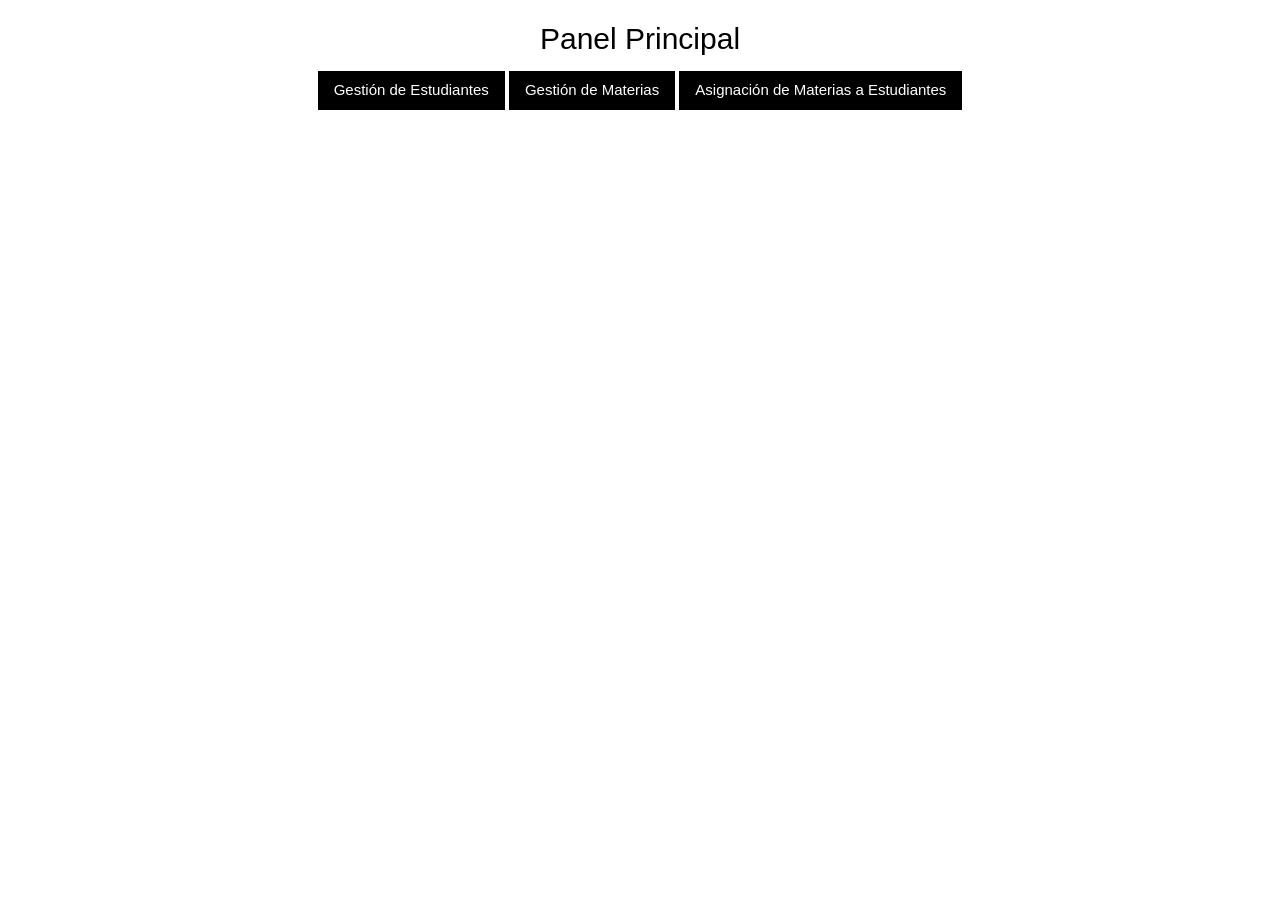
<file: index.html>
<!-- index.html -->
<!DOCTYPE html>
<html lang="es">

<head>
  <meta charset="UTF-8" />
  <meta name="viewport" content="width=device-width, initial-scale=1.0" />
  <title>Gestión de Educativa</title>
  <link rel="icon" type="image/png" sizes="32x32" href="frontend/img/favicon.png">
  <link rel="stylesheet" href="frontend/css/w3.css" />
  <link rel="stylesheet" href="frontend/css/styles.css" />
</head>

<body class="w3-container">

  <header>
    <h2 class="w3-center w3-margin-top">Panel Principal</h2>
  </header>
  
  <main class="w3-bar w3-center">
    <a class="w3-btn w3-black" href="frontend/html/students.html">Gestión de Estudiantes</a> 
    <a class="w3-btn w3-black" href="frontend/html/subjects.html">Gestión de Materias</a> 
    <a class="w3-btn w3-black" href="frontend/html/studentsSubjects.html">Asignación de Materias a Estudiantes</a> 
  </main>

</body>
</html>
</file>
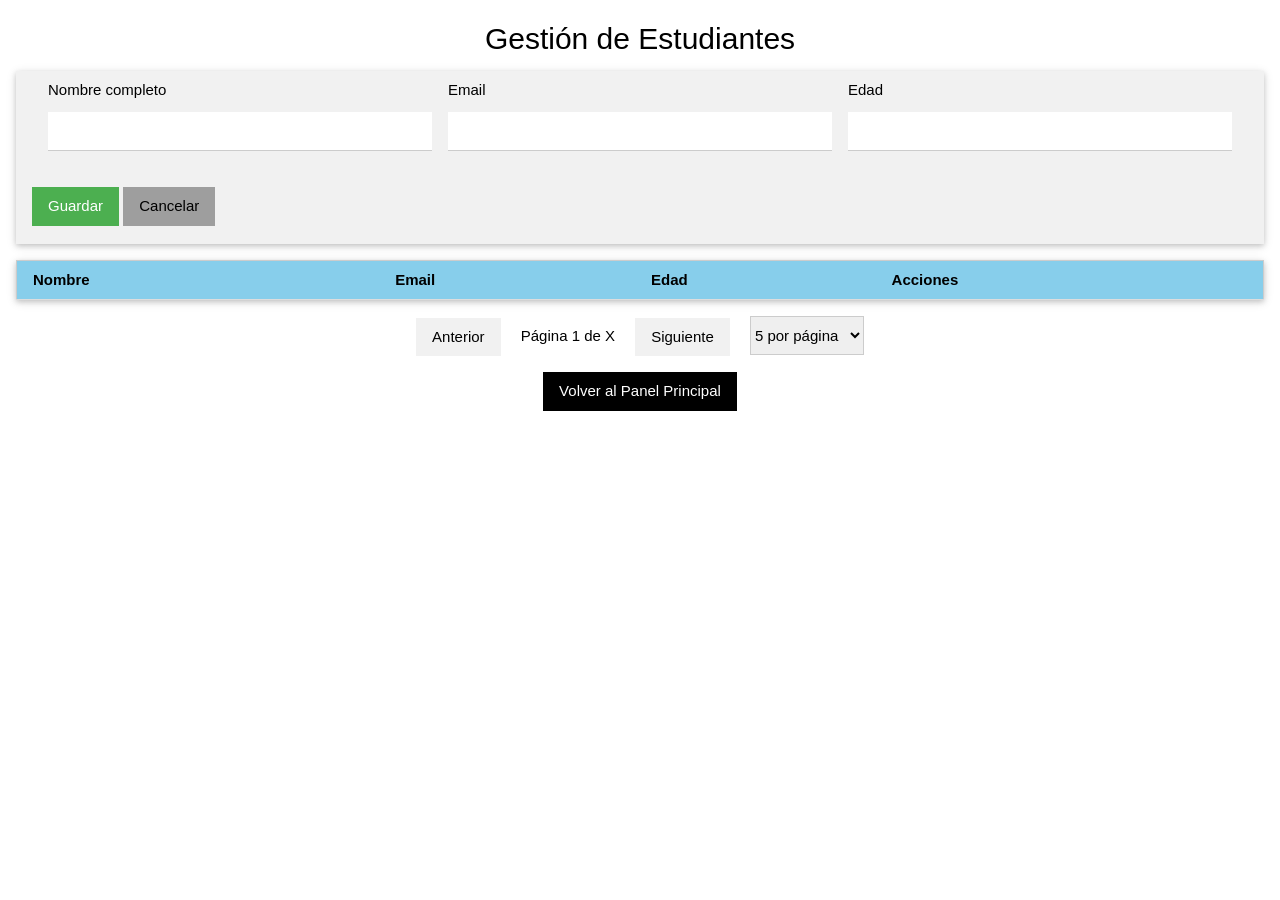
<file: frontend/html/students.html>
<!-- frontend/html/students.html -->
<!DOCTYPE html>
<html lang="es">

<head>
  <meta charset="UTF-8" />
  <meta name="viewport" content="width=device-width, initial-scale=1.0" />
  <title>Gestión de Estudiantes</title>
  <link rel="icon" type="image/png" sizes="32x32" href="../img/favicon.png">
  <link rel="stylesheet" href="../css/w3.css" />
  <link rel="stylesheet" href="../css/styles.css" />
  <script type="module" src="../js/controllers/studentsController.js"></script>
</head>

<body class="w3-container">

  <h2 class="w3-center w3-margin-top">Gestión de Estudiantes</h2>

  <form id="studentForm" class="w3-card w3-padding w3-margin-bottom w3-light-grey">
    <input type="hidden" id="studentId" />

    <div class="w3-row-padding">
      <div class="w3-third">
        <label>Nombre completo</label>
        <input class="w3-input" type="text" id="fullname" required />
      </div>
      <div class="w3-third">
        <label>Email</label>
        <input class="w3-input" type="email" id="email" required />
      </div>
      <div class="w3-third">
        <label>Edad</label>
        <input class="w3-input" type="number" id="age" required />
      </div>
    </div>

    <div class="w3-margin-top">
      <button class="w3-button w3-green" type="submit">Guardar</button>
      <button id="cancelBtn" class="w3-button w3-grey" type="reset">Cancelar</button>
    </div>
  </form>

  <table class="w3-table-all w3-hoverable w3-card">
    <thead>
      <tr class="w3-light-blue">
        <th>Nombre</th>
        <th>Email</th>
        <th>Edad</th>
        <th>Acciones</th>
      </tr>
    </thead>
    <tbody id="studentTableBody"></tbody>
  </table>
    <div class="w3-bar w3-center w3-margin-top">
    <button id="prevPage" class="w3-button w3-light-grey">Anterior</button>
    <span id="pageInfo" class="w3-margin-left w3-margin-right">Página 1 de X</span>
    <button id="nextPage" class="w3-button w3-light-grey">Siguiente</button>
    <select id="resultsPerPage" class="w3-select w3-border w3-margin-left selectPages">
      <option value="3">3 por página</option>
      <option value="5" selected>5 por página</option>
      <option value="10">10 por página</option>
      <option value="20">20 por página</option>
    </select>
  </div>
  <footer class="w3-center w3-margin-top">
    <a class="w3-btn w3-black" href="../../index.html">Volver al Panel Principal</a>
  </footer>
  
</body>
</html>
</file>
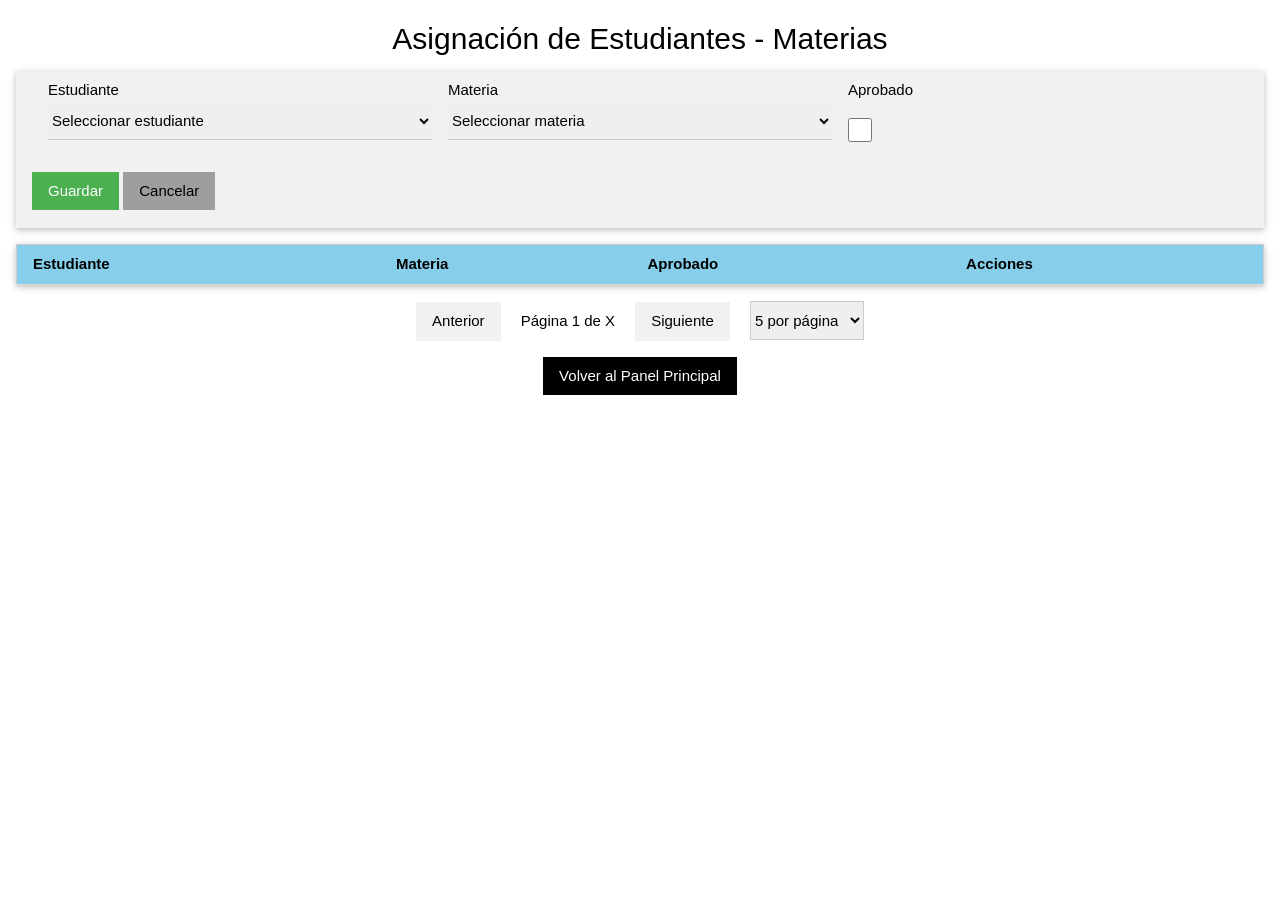
<file: frontend/html/studentsSubjects.html>
<!-- frontend/html/studentsSubjects.html -->
<!DOCTYPE html>
<html lang="es">

<head>
  <meta charset="UTF-8" />
  <meta name="viewport" content="width=device-width, initial-scale=1" />
  <title>Inscripción de Estudiantes a Materias</title>
  <link rel="icon" type="image/png" sizes="32x32" href="../img/favicon.png">
  <link rel="stylesheet" href="../css/w3.css" />
  <link rel="stylesheet" href="../css/styles.css" />
  <script type="module" src="../js/controllers/studentsSubjectsController.js"></script>
</head>

<body class="w3-container">

  <h2 class="w3-center w3-margin-top">Asignación de Estudiantes - Materias</h2>

  <form id="relationForm" class="w3-card w3-padding w3-margin-bottom w3-light-grey">
    <input type="hidden" id="relationId" />

    <div class="w3-row-padding">
      <div class="w3-third">
        <label>Estudiante</label>
        <select id="studentIdSelect" class="w3-select" required>
          <option value="" disabled selected>Seleccionar estudiante</option>
          <!-- Opciones se cargan dinámicamente desde JS -->
        </select>
      </div>
      <div class="w3-third">
        <label>Materia</label>
        <select id="subjectIdSelect" class="w3-select" required>
          <option value="" disabled selected>Seleccionar materia</option>
          <!-- Opciones se cargan dinámicamente desde JS -->
        </select>
      </div>
      <div class="w3-third">
        <label>Aprobado</label>
        <input type="checkbox" id="approved" class="w3-check" />
      </div>
    </div>

    <div class="w3-margin-top">
      <button class="w3-button w3-green" type="submit">Guardar</button>
      <button id="cancelBtn" class="w3-button w3-grey" type="reset">Cancelar</button>
    </div>
  </form>

  <table class="w3-table-all w3-hoverable w3-card">
    <thead>
      <tr class="w3-light-blue">
        <th>Estudiante</th>
        <th>Materia</th>
        <th>Aprobado</th>
        <th>Acciones</th>
      </tr>
    </thead>
    <tbody id="relationTableBody"></tbody>
  </table>
    <div class="w3-bar w3-center w3-margin-top">
    <button id="prevPage" class="w3-button w3-light-grey">Anterior</button>
    <span id="pageInfo" class="w3-margin-left w3-margin-right">Página 1 de X</span>
    <button id="nextPage" class="w3-button w3-light-grey">Siguiente</button>
    <select id="resultsPerPage" class="w3-select w3-border w3-margin-left selectPages">
      <option value="3">3 por página</option>
      <option value="5" selected>5 por página</option>
      <option value="10">10 por página</option>
      <option value="20">20 por página</option>
    </select>
  </div>
  <footer class="w3-center w3-margin-top">
    <a class="w3-btn w3-black" href="../../index.html">Volver al Panel Principal</a>
  </footer>
  
</body>
</html>
</file>
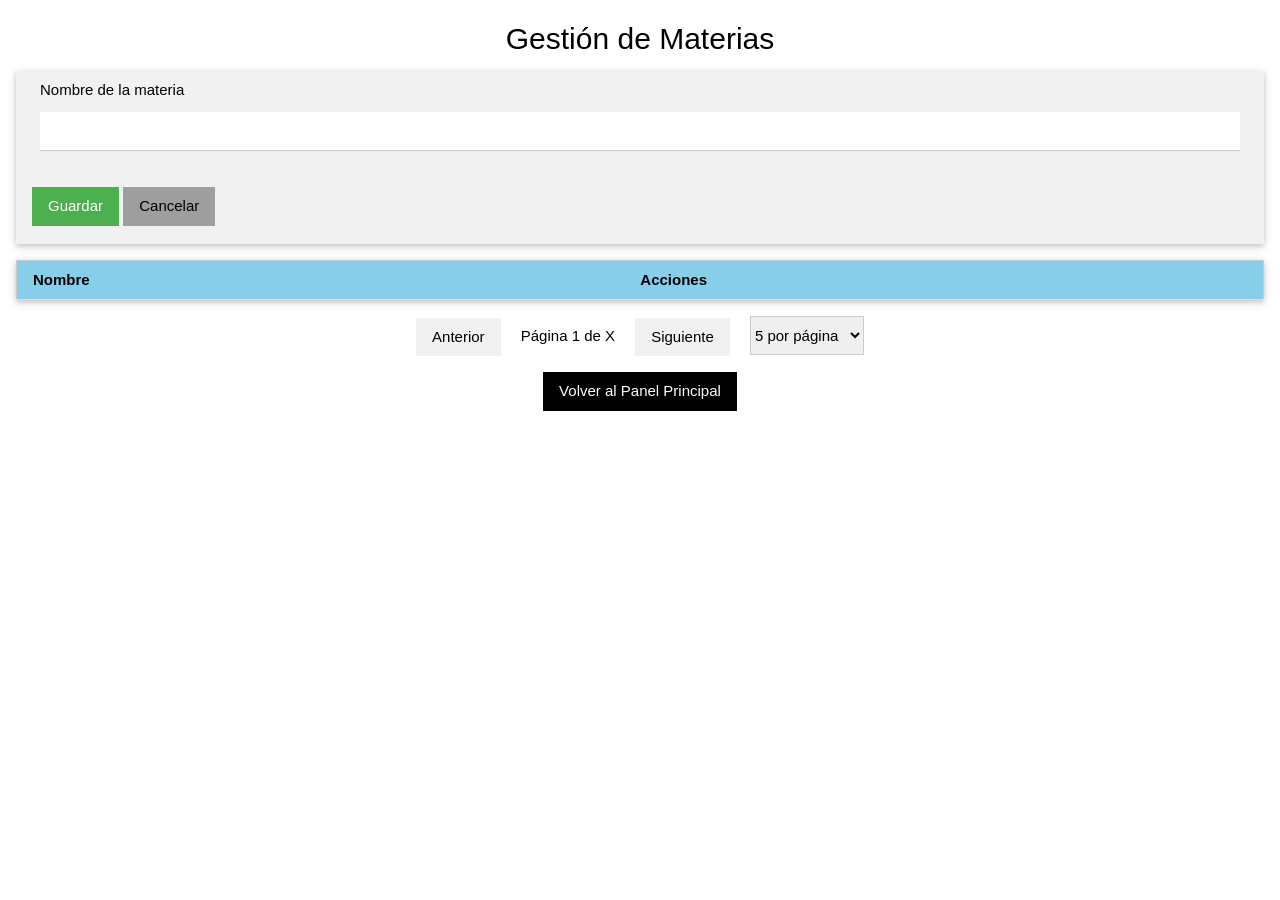
<file: frontend/html/subjects.html>
<!-- frontend/html/subjects.html -->
<!DOCTYPE html>
<html lang="es">
  
<head>
  <meta charset="UTF-8" />
  <meta name="viewport" content="width=device-width, initial-scale=1" />
  <title>Gestión de Materias</title>
  <link rel="icon" type="image/png" sizes="32x32" href="../img/favicon.png">
  <link rel="stylesheet" href="../css/w3.css" />
  <link rel="stylesheet" href="../css/styles.css" />
  <script type="module" src="../js/controllers/subjectsController.js"></script>
</head>

<body class="w3-container">

  <h2 class="w3-center w3-margin-top">Gestión de Materias</h2>

  <form id="subjectForm" class="w3-card w3-padding w3-margin-bottom w3-light-grey">
    <input type="hidden" id="subjectId" />

    <div class="w3-row-padding">
      <div class="w3-rest">
        <label>Nombre de la materia</label>
        <input class="w3-input" type="text" id="name" required />
      </div>
    </div>

    <div class="w3-margin-top">
      <button class="w3-button w3-green" type="submit">Guardar</button>
      <button id="cancelBtn" class="w3-button w3-grey" type="reset">Cancelar</button>
    </div>
  </form>

  <table class="w3-table-all w3-hoverable w3-card">
    <thead>
      <tr class="w3-light-blue">
        <th>Nombre</th>
        <th>Acciones</th>
      </tr>
    </thead>
    <tbody id="subjectTableBody"></tbody>
  </table>
    <div class="w3-bar w3-center w3-margin-top">
    <button id="prevPage" class="w3-button w3-light-grey">Anterior</button>
    <span id="pageInfo" class="w3-margin-left w3-margin-right">Página 1 de X</span>
    <button id="nextPage" class="w3-button w3-light-grey">Siguiente</button>
    <select id="resultsPerPage" class="w3-select w3-border w3-margin-left selectPages">
      <option value="3">3 por página</option>
      <option value="5" selected>5 por página</option>
      <option value="10">10 por página</option>
      <option value="20">20 por página</option>
    </select>
  </div>

  <footer class="w3-center w3-margin-top">
    <a class="w3-btn w3-black" href="../../index.html">Volver al Panel Principal</a>
  </footer>
  
</body>
</html>
</file>
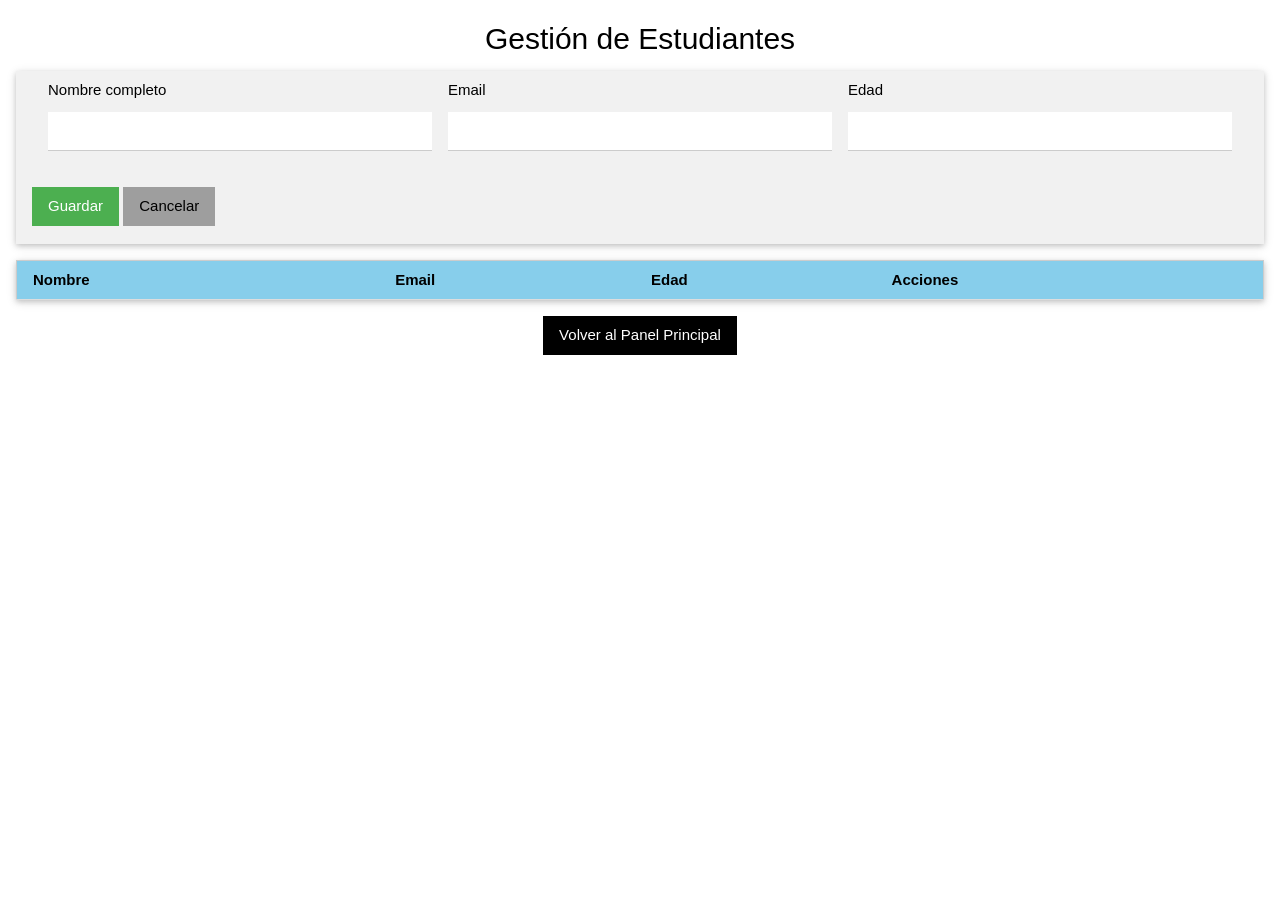
<file: crud-full-stack-refactoring-1.0/frontend/html/students.html>
<!-- frontend/html/students.html -->
<!DOCTYPE html>
<html lang="es">

<head>
  <meta charset="UTF-8" />
  <meta name="viewport" content="width=device-width, initial-scale=1.0" />
  <title>Gestión de Estudiantes</title>
  <link rel="icon" type="image/png" sizes="32x32" href="../img/favicon.png">
  <link rel="stylesheet" href="../css/w3.css" />
  <link rel="stylesheet" href="../css/styles.css" />
  <script type="module" src="../js/controllers/studentsController.js"></script>
</head>

<body class="w3-container">

  <h2 class="w3-center w3-margin-top">Gestión de Estudiantes</h2>

  <form id="studentForm" class="w3-card w3-padding w3-margin-bottom w3-light-grey">
    <input type="hidden" id="studentId" />

    <div class="w3-row-padding">
      <div class="w3-third">
        <label>Nombre completo</label>
        <input class="w3-input" type="text" id="fullname" required />
      </div>
      <div class="w3-third">
        <label>Email</label>
        <input class="w3-input" type="email" id="email" required />
      </div>
      <div class="w3-third">
        <label>Edad</label>
        <input class="w3-input" type="number" id="age" required />
      </div>
    </div>

    <div class="w3-margin-top">
      <button class="w3-button w3-green" type="submit">Guardar</button>
      <button id="cancelBtn" class="w3-button w3-grey" type="reset">Cancelar</button>
    </div>
  </form>

  <table class="w3-table-all w3-hoverable w3-card">
    <thead>
      <tr class="w3-light-blue">
        <th>Nombre</th>
        <th>Email</th>
        <th>Edad</th>
        <th>Acciones</th>
      </tr>
    </thead>
    <tbody id="studentTableBody"></tbody>
  </table>

  <footer class="w3-center w3-margin-top">
    <a class="w3-btn w3-black" href="../../index.html">Volver al Panel Principal</a>
  </footer>
  
</body>
</html>
</file>
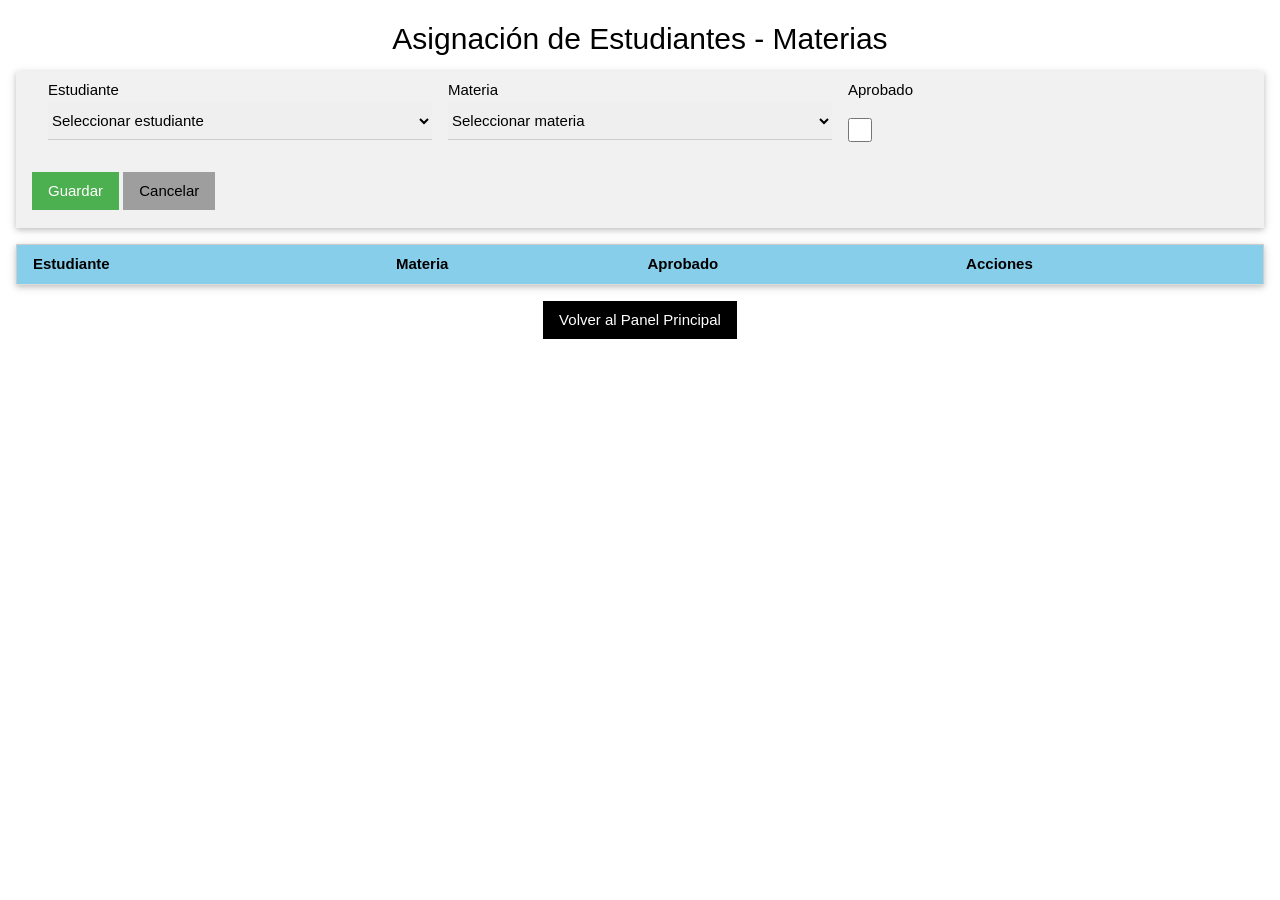
<file: crud-full-stack-refactoring-1.0/frontend/html/studentsSubjects.html>
<!-- frontend/html/studentsSubjects.html -->
<!DOCTYPE html>
<html lang="es">

<head>
  <meta charset="UTF-8" />
  <meta name="viewport" content="width=device-width, initial-scale=1" />
  <title>Inscripción de Estudiantes a Materias</title>
  <link rel="icon" type="image/png" sizes="32x32" href="../img/favicon.png">
  <link rel="stylesheet" href="../css/w3.css" />
  <link rel="stylesheet" href="../css/styles.css" />
  <script type="module" src="../js/controllers/studentsSubjectsController.js"></script>
</head>

<body class="w3-container">

  <h2 class="w3-center w3-margin-top">Asignación de Estudiantes - Materias</h2>

  <form id="relationForm" class="w3-card w3-padding w3-margin-bottom w3-light-grey">
    <input type="hidden" id="relationId" />

    <div class="w3-row-padding">
      <div class="w3-third">
        <label>Estudiante</label>
        <select id="studentIdSelect" class="w3-select" required>
          <option value="" disabled selected>Seleccionar estudiante</option>
          <!-- Opciones se cargan dinámicamente desde JS -->
        </select>
      </div>
      <div class="w3-third">
        <label>Materia</label>
        <select id="subjectIdSelect" class="w3-select" required>
          <option value="" disabled selected>Seleccionar materia</option>
          <!-- Opciones se cargan dinámicamente desde JS -->
        </select>
      </div>
      <div class="w3-third">
        <label>Aprobado</label>
        <input type="checkbox" id="approved" class="w3-check" />
      </div>
    </div>

    <div class="w3-margin-top">
      <button class="w3-button w3-green" type="submit">Guardar</button>
      <button id="cancelBtn" class="w3-button w3-grey" type="reset">Cancelar</button>
    </div>
  </form>

  <table class="w3-table-all w3-hoverable w3-card">
    <thead>
      <tr class="w3-light-blue">
        <th>Estudiante</th>
        <th>Materia</th>
        <th>Aprobado</th>
        <th>Acciones</th>
      </tr>
    </thead>
    <tbody id="relationTableBody"></tbody>
  </table>

  <footer class="w3-center w3-margin-top">
    <a class="w3-btn w3-black" href="../../index.html">Volver al Panel Principal</a>
  </footer>
  
</body>
</html>
</file>
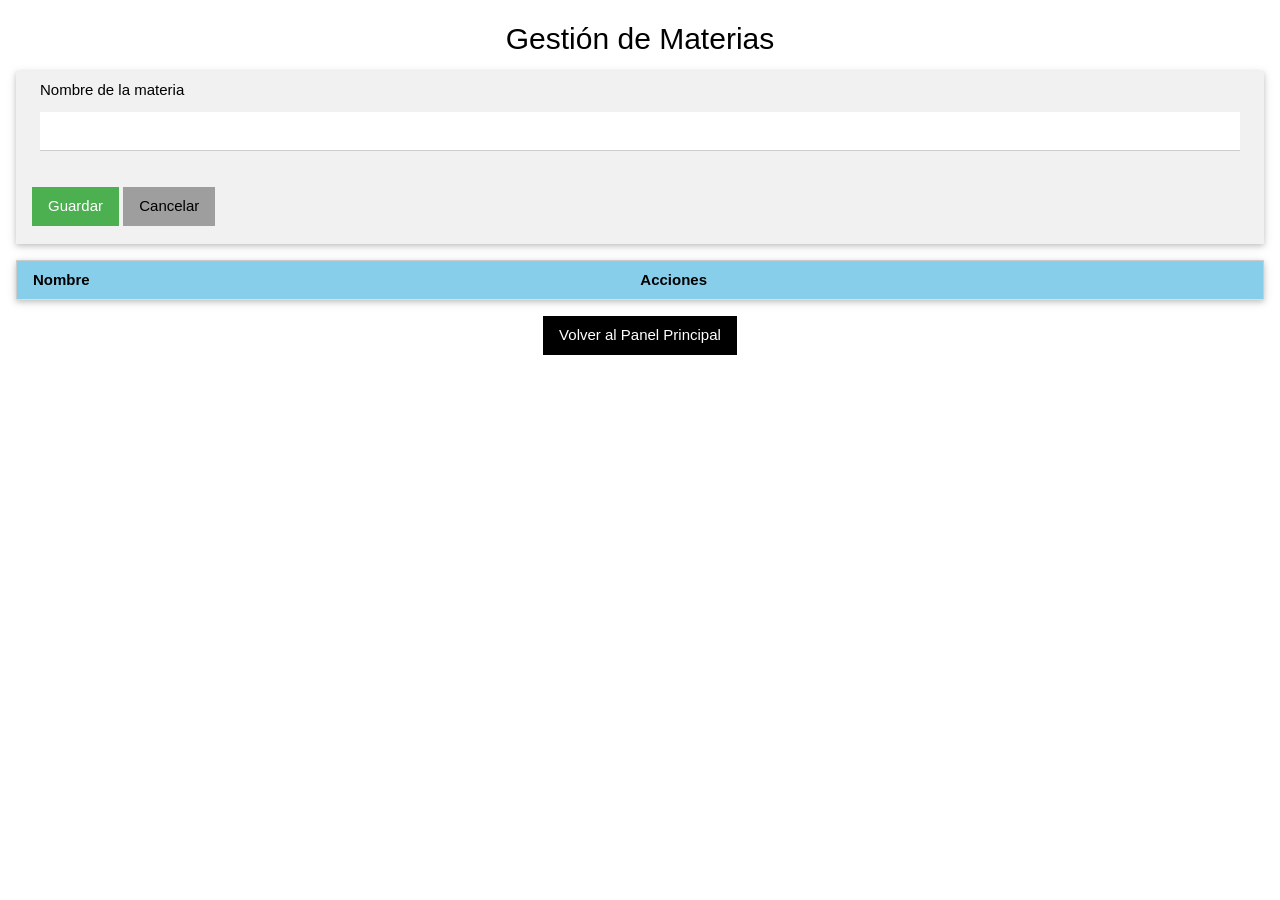
<file: crud-full-stack-refactoring-1.0/frontend/html/subjects.html>
<!-- frontend/html/subjects.html -->
<!DOCTYPE html>
<html lang="es">
  
<head>
  <meta charset="UTF-8" />
  <meta name="viewport" content="width=device-width, initial-scale=1" />
  <title>Gestión de Materias</title>
  <link rel="icon" type="image/png" sizes="32x32" href="../img/favicon.png">
  <link rel="stylesheet" href="../css/w3.css" />
  <link rel="stylesheet" href="../css/styles.css" />
  <script type="module" src="../js/controllers/subjectsController.js"></script>
</head>

<body class="w3-container">

  <h2 class="w3-center w3-margin-top">Gestión de Materias</h2>

  <form id="subjectForm" class="w3-card w3-padding w3-margin-bottom w3-light-grey">
    <input type="hidden" id="subjectId" />

    <div class="w3-row-padding">
      <div class="w3-rest">
        <label>Nombre de la materia</label>
        <input class="w3-input" type="text" id="name" required />
      </div>
    </div>

    <div class="w3-margin-top">
      <button class="w3-button w3-green" type="submit">Guardar</button>
      <button id="cancelBtn" class="w3-button w3-grey" type="reset">Cancelar</button>
    </div>
  </form>

  <table class="w3-table-all w3-hoverable w3-card">
    <thead>
      <tr class="w3-light-blue">
        <th>Nombre</th>
        <th>Acciones</th>
      </tr>
    </thead>
    <tbody id="subjectTableBody"></tbody>
  </table>

  <footer class="w3-center w3-margin-top">
    <a class="w3-btn w3-black" href="../../index.html">Volver al Panel Principal</a>
  </footer>
  
</body>
</html>
</file>
<file: frontend/css/styles.css>
/*frontend/css/styles.css*/
body {
    font-family: Arial, sans-serif;
    padding: 20px;
}
form input, form button {
    display: block;
    margin: 10px 0;
}
.student {
    border: 1px solid #ccc;
    padding: 10px;
    margin-top: 10px;
}

/*2.0*/
.selectPages{
    width:auto;
    display:inline-block;
}
</file>
<file: crud-full-stack-refactoring-1.0/frontend/css/styles.css>
/*frontend/css/styles.css*/
body {
    font-family: Arial, sans-serif;
    padding: 20px;
}
form input, form button {
    display: block;
    margin: 10px 0;
}
.student {
    border: 1px solid #ccc;
    padding: 10px;
    margin-top: 10px;
}
</file>
